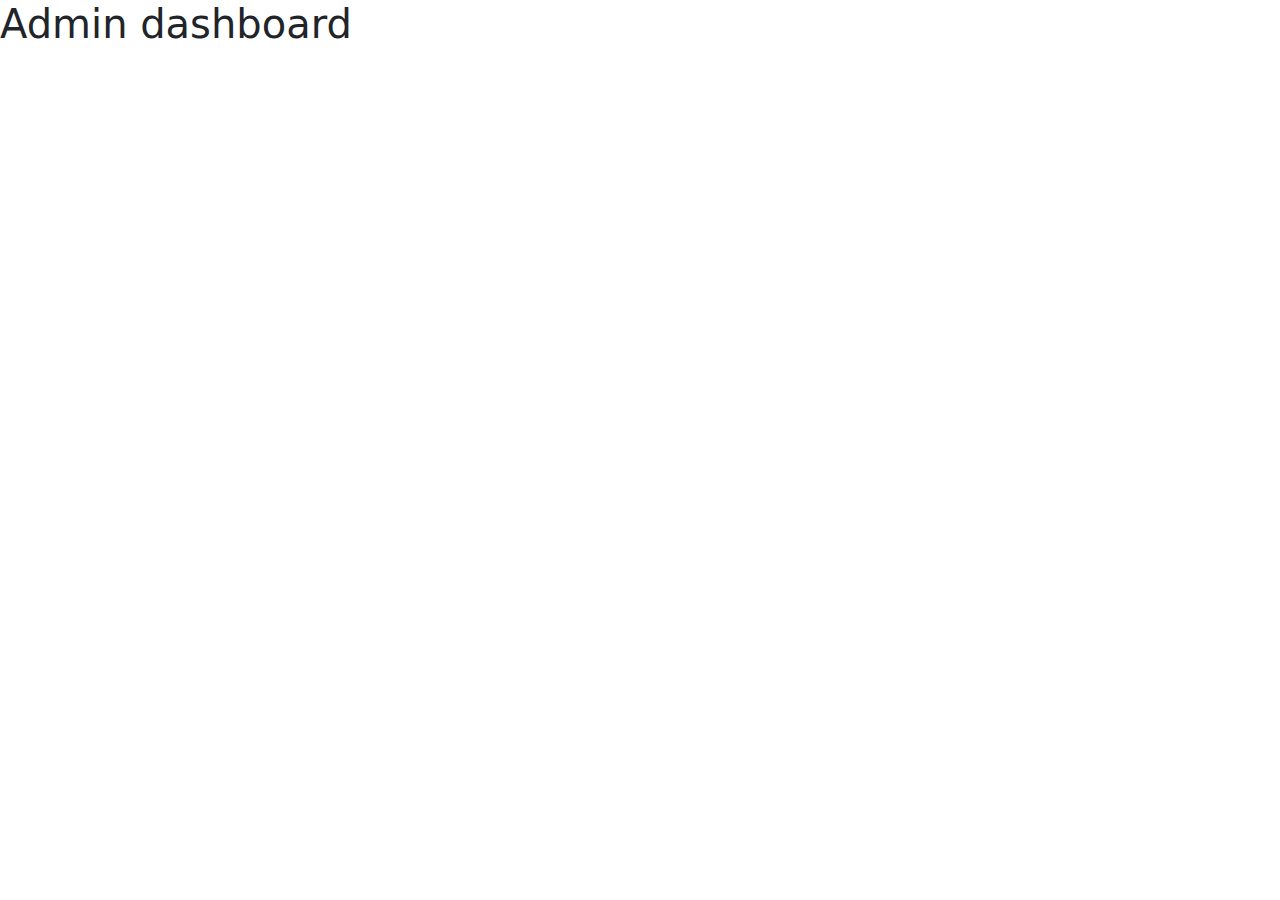
<file: src/main/resources/templates/dashboard.html>
<!DOCTYPE html>

<html lang="en" xmlns="http://www.w3.org/1999/xhtml"
      xmlns:th="http://www.thymeleaf.org">

<head>
    <title>Dashboard</title>
    <meta http-equiv="Content-Type" content="text/html; charset=UTF-8" />
    <link href="https://cdn.jsdelivr.net/npm/bootstrap@5.3.0/dist/css/bootstrap.min.css" rel="stylesheet">
</head>

<body>
<h1>Admin dashboard</h1>

<div class="container">
    <div th:insert="~{logs :: logsSection}"></div>
</div>

</body>

</html>
</file>
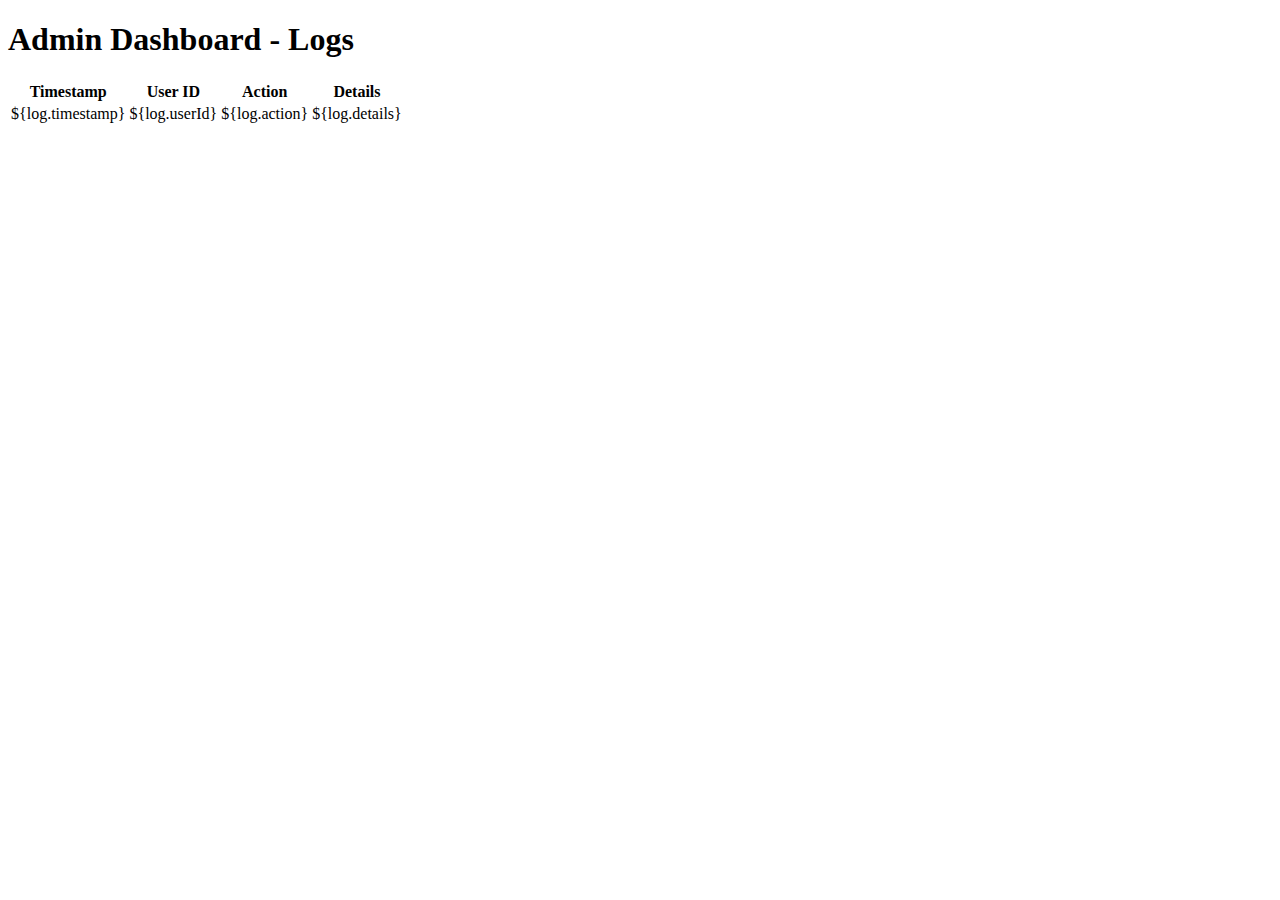
<file: src/main/resources/templates/logs.html>
<!DOCTYPE html>
<html lang="en" xmlns:th="http://www.w3.org/1999/xhtml">
<head>
    <meta charset="UTF-8">
    <title>Logs</title>
</head>
<body>
<div th:fragment="logsSection">
    <div class="container mt-4">
        <h1>Admin Dashboard - Logs</h1>
        <!-- Displaying logs in a table -->
        <table class="table table-striped">
            <thead>
            <tr>
                <th>Timestamp</th>
                <th>User ID</th>
                <th>Action</th>
                <th>Details</th>
            </tr>
            </thead>
            <tbody>
            <!-- Loop through logs and display each log as a table row -->
            <!-- Assuming logs are passed as 'logs' attribute in the model -->
            <tr th:each="log : ${logs}">
                <td>${log.timestamp}</td>
                <td>${log.userId}</td>
                <td>${log.action}</td>
                <td>${log.details}</td>
            </tr>
            </tbody>
        </table>
    </div>
</div>
</body>
</html>
</file>
